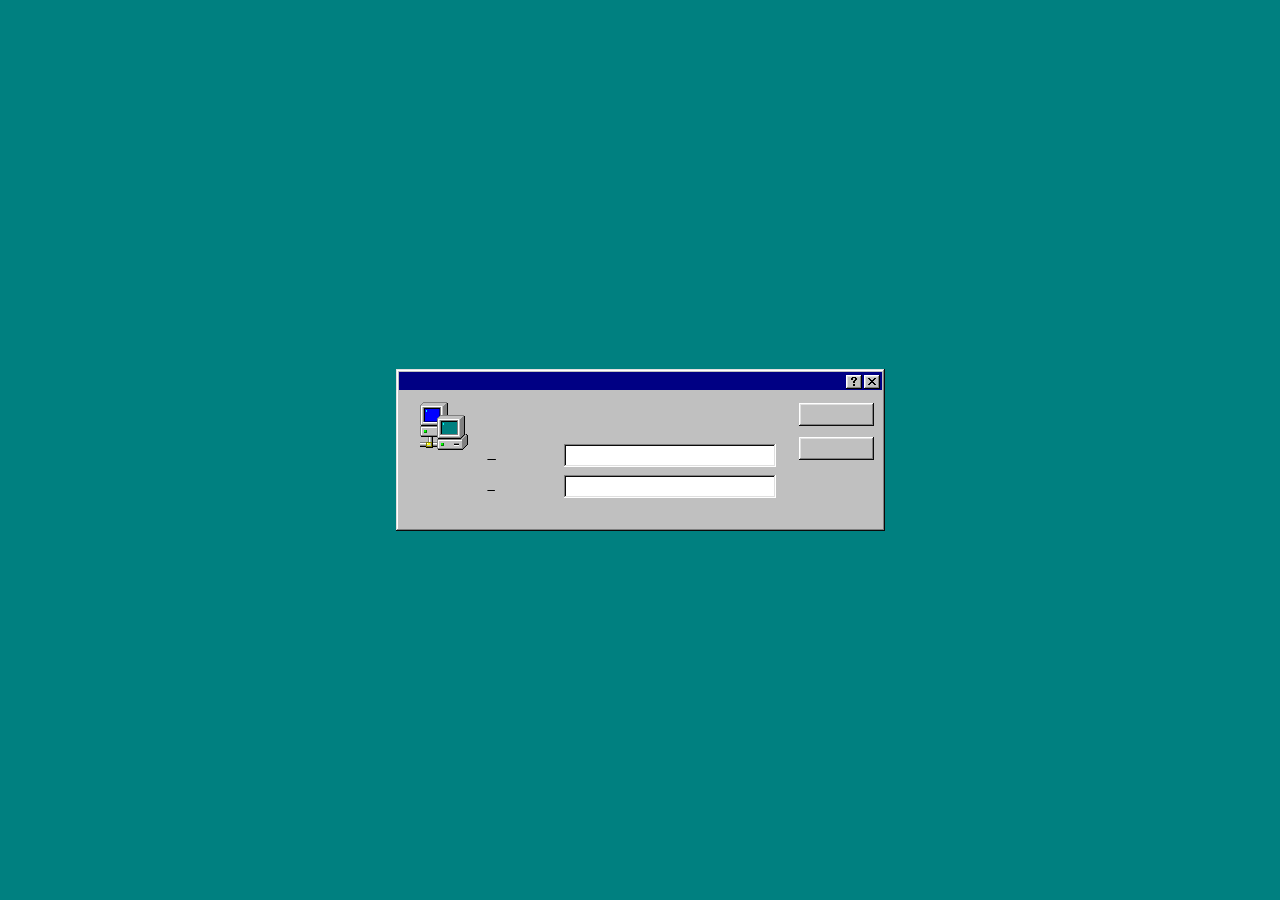
<file: index.html>
<html>
<head>
    <!-- <link rel="stylesheet" type="text/css" href="css/clearfix.css" />
    <link rel="stylesheet" type="text/css" href="css/normalize.css" />
    <link rel="stylesheet" type="text/css" href="font/stylesheet.css" />
    <link rel="stylesheet" type="text/css" href="font/iconic_fill.css" />
    <link rel="stylesheet" type="text/css" href="css/layout.css" />
    <link rel="stylesheet" type="text/css" href="css/98.css" /> -->
    <link rel="stylesheet" type="text/css" href="css/style.css" />
</head>


<body oncontextmenu="return false;">
<div id="box" class="window" style="width: 483px; height: 156px;">
    <div class="title-bar">
        <div class="title-bar-text">Enter Network Password</div>
	<div class="title-bar-controls">
            <img src="img/close_normal.png">
        </div>
    </div>
    <div class="box-inner">
        <div class="left"> <img src="img/start.png"></div>

        <div class="content">
            Enter your network password for Microsoft Networking.
            <div id="form">
            	<form action="javascript: attemptLogin()" id="start">
			<div class="field-row"><label for="user"><u>U</u>ser&nbsp;name:</label>
                	<input id="user" type="text" style="margin-left: 19px;"/></div>
            	</form>
            	<form action="javascript: attemptLogin()" id="start">
			<div class="field-row"><label for="password"><u>P</u>assword:</label>                	
			<input id="password" type="password" style="margin-left: 24px; font-family: 'Noto Sans'; font-size: 12px; font-weight: bold;"/></div>
            	</form>
        	</div>

        </div>
	<div class="right">
		<button type="submit" form="start" value="Submit" style="border-width:2px;">OK</button>
                <br><br>
                <button type="cancel">Cancel</button>		
	</div>
    </div>
    
</div>
<div id="message"></div>
    <script type="text/javascript" src="js/mock.js"></script>
    <script type="text/javascript" src="js/main.js"></script>
</body>
</html>
</file>
<file: css/style.css>
@font-face {
    font-family: "MS Sans Serif";
    src: url([data-uri]) format('truetype');
}

* {
    font-family: "MS Sans Serif";
    font-smooth: never;
    -webkit-font-smoothing : none;
}

:root{
    --surface:#c0c0c0;
    --button-highlight:#ffffff;
    --button-face:#dfdfdf;
    --button-shadow:#808080;
    --window-frame:#0a0a0a;
    --border-raised-outer:inset -1px -1px var(--window-frame),inset 1px 1px var(--button-highlight);
    --border-raised-inner:inset -2px -2px var(--button-shadow),inset 2px 2px var(--button-face);
    --border-sunken-outer:inset -1px -1px var(--button-highlight),inset 1px 1px var(--window-frame);
    --border-sunken-inner:inset -2px -2px var(--button-face),inset 2px 2px var(--button-shadow);
    --border-window-outer:inset -1px -1px var(--window-frame),inset 1px 1px var(--button-face);
    --border-window-inner:inset -2px -2px var(--button-shadow),inset 2px 2px var(--button-highlight);
    --border-field:inset -1px -1px var(--button-highlight),inset 1px 1px var(--button-shadow),inset -2px -2px var(--button-face),inset 2px 2px var(--window-frame)
}

.title-bar,.window,button,input,label{
    font-size:11px
}
button{
    box-sizing:border-box;
    border:none;
    background:var(--surface);
    box-shadow:var(--border-raised-outer),var(--border-raised-inner);
    border-radius:0;
    min-width:75px;
    min-height:23px
}
button:not(:disabled):active{
    box-shadow:var(--border-sunken-outer),var(--border-sunken-inner);
    padding:2px 11px 0 13px
}
@media (not(hover)){
    button:not(:disabled):hover{
        box-shadow:var(--border-sunken-outer),var(--border-sunken-inner)
    }
}
button:focus{
    outline:1px dotted #000;
    outline-offset:-4px
}
button::-moz-focus-inner{
    border:0
}
:disabled,:disabled+label{
    color:var(--button-shadow)
}
:disabled+label,button:disabled{
    text-shadow:1px 1px 0 var(--button-highlight)
}
.window{
    box-shadow:var(--border-window-outer),var(--border-window-inner);
    background:var(--surface);
    padding:3px
}
.title-bar{
    background:#000084;
    padding:3px 2px 1px 2px;
    display:flex;
    justify-content:space-between;
    align-items:center
}
.title-bar-text{
    font-weight:700;
    color:#fff;
    letter-spacing:0;
    margin-right:24px
}
.title-bar-controls{
    display:flex
}
.title-bar-controls button{
    padding:0;
    display:block;
    min-width:16px;
    min-height:14px
}
.title-bar-controls button:active{
    padding:0
}
.title-bar-controls button:focus{
    outline:0
}
.title-bar-controls button[aria-label=Minimize]{
    background-image:svg-load("./icon/minimize.svg");
    background-repeat:no-repeat;
    background-position:bottom 3px left 4px
}
.title-bar-controls button[aria-label=Maximize]{
    background-image:svg-load("./icon/maximize.svg");
    background-repeat:no-repeat;
    background-position:top 2px left 3px
}
.title-bar-controls button[aria-label=Restore]{
    background-image:svg-load("./icon/restore.svg");
    background-repeat:no-repeat;
    background-position:top 2px left 3px
}
.title-bar-controls button[aria-label=Help]{
    background-image:svg-load("./icon/help.svg");
    background-repeat:no-repeat;
    background-position:top 2px left 5px
}
.title-bar-controls button[aria-label=Close]{
    margin-left:2px;
    background-image:svg-load("./icon/close.svg");
    background-repeat:no-repeat;
    background-position:top 3px left 4px
}
.window-body{
    margin:var(--element-spacing)
}
.field-row{
    display:flex;
    align-items:center
}
[class^=field-row]+[class^=field-row]{
    margin-top:var(--grouped-element-spacing)
}
.field-row>*+*{
    margin-left:var(--grouped-element-spacing)
}
label{
    display:inline-flex;
    align-items:center;
    transform:translateY(-1px);
    text-underline-offset:1px
}
input[type=checkbox],input[type=radio]{
    appearance:none;
    -webkit-appearance:none;
    -moz-appearance:none;
    margin:0;
    background:0;
    position:fixed;
    opacity:0;
    border:none
}
input[type=checkbox]+label,input[type=radio]+label{
    line-height:13px
}
input[type=radio]+label{
    position:relative;
    margin-left:var(--radio-total-width)
}
input[type=radio]+label::before{
    content:"";
    position:absolute;
    top:0;
    left:calc(-1 * (var(--radio-total-width-precalc)));
    display:inline-block;
    width:var(--radio-width);
    height:var(--radio-width);
    margin-right:var(--radio-label-spacing);
    background:svg-load("./icon/radio-border.svg")
}
input[type=radio]:active+label::before{
    background:svg-load("./icon/radio-border-disabled.svg")
}
input[type=radio]:checked+label::after{
    content:"";
    display:block;
    width:var(--radio-dot-width);
    height:var(--radio-dot-width);
    top:var(--radio-dot-top);
    left:var(--radio-dot-left);
    position:absolute;
    background:svg-load("./icon/radio-dot.svg")
}
input[type=checkbox]:focus+label,input[type=radio]:focus+label{
    outline:1px dotted #000
}
input[type=radio][disabled]+label::before{
    background:svg-load("./icon/radio-border-disabled.svg")
}
input[type=radio][disabled]:checked+label::after{
    background:svg-load("./icon/radio-dot-disabled.svg")
}
input[type=checkbox]+label{
    position:relative;
    margin-left:var(--checkbox-total-width)
}
input[type=checkbox]+label::before{
    content:"";
    position:absolute;
    left:calc(-1 * (var(--checkbox-total-width-precalc)));
    display:inline-block;
    width:var(--checkbox-width);
    height:var(--checkbox-width);
    background:var(--button-highlight);
    box-shadow:var(--border-field);
    margin-right:var(--radio-label-spacing)
}
input[type=checkbox]:active+label::before{
    background:var(--surface)
}
input[type=checkbox]:checked+label::after{
    content:"";
    display:block;
    width:var(--checkmark-width);
    height:var(--checkmark-width);
    position:absolute;
    top:var(--checkmark-top);
    left:calc(-1 * (var(--checkbox-total-width-precalc)) + var(--checkmark-left));
    background:svg-load("./icon/checkmark.svg")
}
input[type=checkbox][disabled]+label::before{
    background:var(--surface)
}
input[type=checkbox][disabled]:checked+label::after{
    background:svg-load("./icon/checkmark-disabled.svg")
}
input[type=email],input[type=password],input[type=text]{
    padding:3px 4px;
    border:none;
    box-shadow:var(--border-field);
    background-color:var(--button-highlight);
    box-sizing:border-box;
    -webkit-appearance:none;
    -moz-appearance:none;
    appearance:none;
    border-radius:0
}
input[type=email],input[type=password],input[type=text]{
    height:21px
}
input[type=email],input[type=password],input[type=text]{
    line-height:2
}
input[type=email]:disabled,input[type=password]:disabled,input[type=text]:disabled{
    background-color:var(--surface)
}
input[type=email]:focus,input[type=password]:focus,input[type=text]:focus{
    outline:0
}
input[type=range]{
    -webkit-appearance:none;
    width:100%;
    background:0 0
}
input[type=range]:focus{
    outline:0
}
input[type=range]::-webkit-slider-thumb{
    -webkit-appearance:none;
    height:21px;
    width:11px;
    background:svg-load("./icon/indicator-horizontal.svg");
    transform:translateY(-8px)
}
input[type=range]::-moz-range-thumb{
    height:21px;
    width:11px;
    border:0;
    border-radius:0;
    background:svg-load("./icon/indicator-horizontal.svg");
    transform:translateY(2px)
}
input[type=range]::-webkit-slider-runnable-track{
    width:100%;
    height:2px;
    box-sizing:border-box;
    background:#000;
    border-right:1px solid grey;
    border-bottom:1px solid grey;
    box-shadow:1px 0 0 #fff,1px 1px 0 #fff,0 1px 0 #fff,-1px 0 0 #a9a9a9,-1px -1px 0 #a9a9a9,0 -1px 0 #a9a9a9,-1px 1px 0 #fff,1px -1px #a9a9a9
}
input[type=range]::-moz-range-track{
    width:100%;
    height:2px;
    box-sizing:border-box;
    background:#000;
    border-right:1px solid grey;
    border-bottom:1px solid grey;
    box-shadow:1px 0 0 #fff,1px 1px 0 #fff,0 1px 0 #fff,-1px 0 0 #a9a9a9,-1px -1px 0 #a9a9a9,0 -1px 0 #a9a9a9,-1px 1px 0 #fff,1px -1px #a9a9a9
}
::-webkit-scrollbar{
    width:16px
}
::-webkit-scrollbar:horizontal{
    height:17px
}
::-webkit-scrollbar-corner{
    background:var(--button-face)
}
::-webkit-scrollbar-track{
    background-image:svg-load("./icon/scrollbar-background.svg")
}
::-webkit-scrollbar-thumb{
    background-color:var(--button-face);
    box-shadow:var(--border-raised-outer),var(--border-raised-inner)
}
::-webkit-scrollbar-button:horizontal:end:increment,::-webkit-scrollbar-button:horizontal:start:decrement,::-webkit-scrollbar-button:vertical:end:increment,::-webkit-scrollbar-button:vertical:start:decrement{
    display:block
}
::-webkit-scrollbar-button:vertical:start{
    height:17px;
    background-image:svg-load("./icon/button-up.svg")
}
::-webkit-scrollbar-button:vertical:end{
    height:17px;
    background-image:svg-load("./icon/button-down.svg")
}
::-webkit-scrollbar-button:horizontal:start{
    width:16px;
    background-image:svg-load("./icon/button-left.svg")
}
::-webkit-scrollbar-button:horizontal:end{
    width:16px;
    background-image:svg-load("./icon/button-right.svg")
}
body,html{
    min-height:100%;
    min-width:100%;
    padding:0;
    margin:0;
    background:teal
}
body{
    -webkit-user-select:none;
    text-shadow:0 0 0
}
img,input{
    outline:0
}
#box{
    position:absolute
}
.box-inner{
    color:#000;
    padding:1px
}
.box-inner .left{
    padding:11px 8px;
    float:left;
    text-align:center;
    width:15%;
    height:100%
}
.box-inner .right{
    padding:12px 9px;
    float:right;
    text-align:center;
    width:15%
}
.box-inner .content{
    margin:auto;
    padding:11px 0;
    display:inline-block;
    width:60%
}
#form{
    width:100%;
    float:left;
    margin-top:31px
}
#form form{
    position:relative;
    margin-bottom:8px
}
#form form input{
    width:221px;
    border-width:1px;
    border-type:solid;
    border-color:grey #fff #fff grey;
    padding:0 0 0 5px;
    height:23px;
    color:#000
}
#message{
    border:0 solid red;
    float:bottom;
    color:#000;
    display:inline-block;
    padding:0 10px
}
.title-bar-text{
    font-family:'MS Sans Serif'
}

#message {
    border: 0px solid red;
    float: bottom;
    color: black;
    display: inline-block;
    padding: 0 10px;
}

#message.error {
    color: #f0f0f0;
    background: #FF6B6B;
    text-shadow: none;
}



#distro-widget {
	float: right;
	display: inline-block;
	height: 100%;
	text-align: center;
    vertical-align: middle;
    width: 30%;
    margin: 5%;
}

#distro-widget img {
	max-width: 100%;
}
</file>
